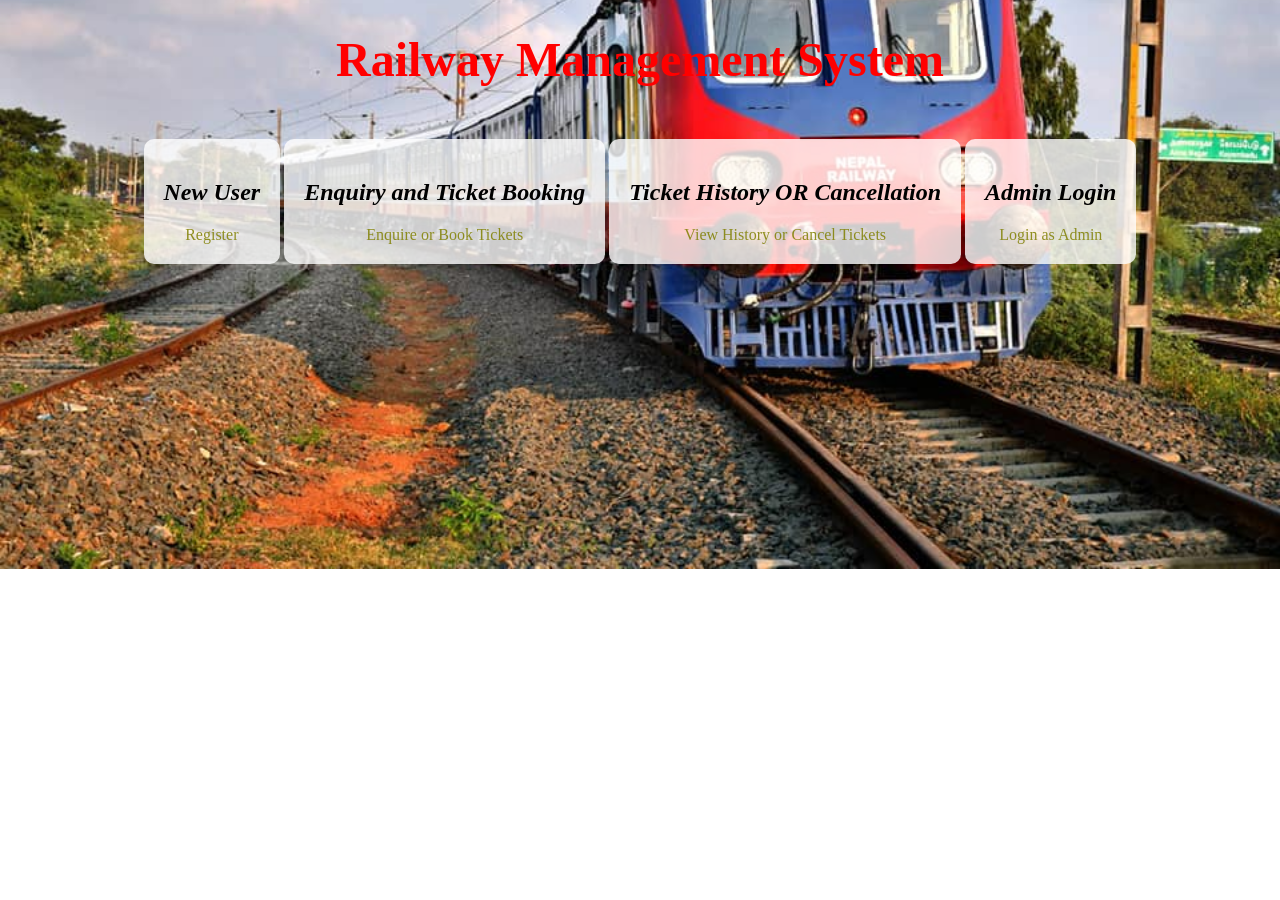
<file: index.htm>
<!DOCTYPE html>
<html lang="en">
<head>
  <meta charset="UTF-8">
  <meta name="viewport" content="width=device-width, initial-scale=1.0">
  <title>Railway Management System</title>
  <style>
    :root {
      --primary-color: hsla(60, 100%, 25%, 0.855);
      --secondary-color: red;
      --tertiary-color: blue;
      --background-image: url(Nepal_Railway.jpg);
    }

    body {
      background-image: var(--background-image);
      background-position: center;
      background-repeat: no-repeat;
      background-size: cover;
      height: 100%;
      display: flex;
      flex-direction: column;
      justify-content: center;
      align-items: center;
      margin: 0;
      padding: 0;
      box-sizing: border-box;
    }

    header {
      margin-bottom: 20px;
    }

    .box-container {
      text-align: center;
    }

    .box {
      padding: 20px;
      border-radius: 10px;
      background-color: rgba(255, 255, 255, 0.8);
      margin-bottom: 20px;
      transition: transform 0.3s ease;
      display: inline-block;
    }

    .box:hover {
      transform: scale(1.05);
    }

    a {
      color: var(--primary-color);
      text-decoration: none;
    }

    a:hover {
      color: var(--secondary-color);
    }

    a:active {
      color: var(--tertiary-color);
    }

    h1 {
      color: var(--secondary-color);
      text-align: center;
      font-size: 3rem;
      margin-bottom: 2rem;
    }

    h2 {
      font-style: italic;
      text-align: center;
    }
  </style>
</head>
<body>
  <header>
    <h1>Railway Management System</h1>
  </header>
  <nav class="box-container">
    <div class="box">
      <h2>New User</h2>
      <a href="http://localhost/railway/new_user_form.html">Register</a>
    </div>
    <div class="box">
      <h2>Enquiry and Ticket Booking</h2>
      <a href="http://localhost/railway/enquiry.php">Enquire or Book Tickets</a>
    </div>
    <div class="box">
      <h2>Ticket History OR Cancellation</h2>
      <a href="http://localhost/railway/user_login.htm">View History or Cancel Tickets</a>
    </div>
    <div class="box">
      <h2>Admin Login</h2>
      <a href="http://localhost/railway/admin_login.php">Login as Admin</a>
    </div>
  </nav>
  <footer>
  </footer>
</body>
</html>
</file>
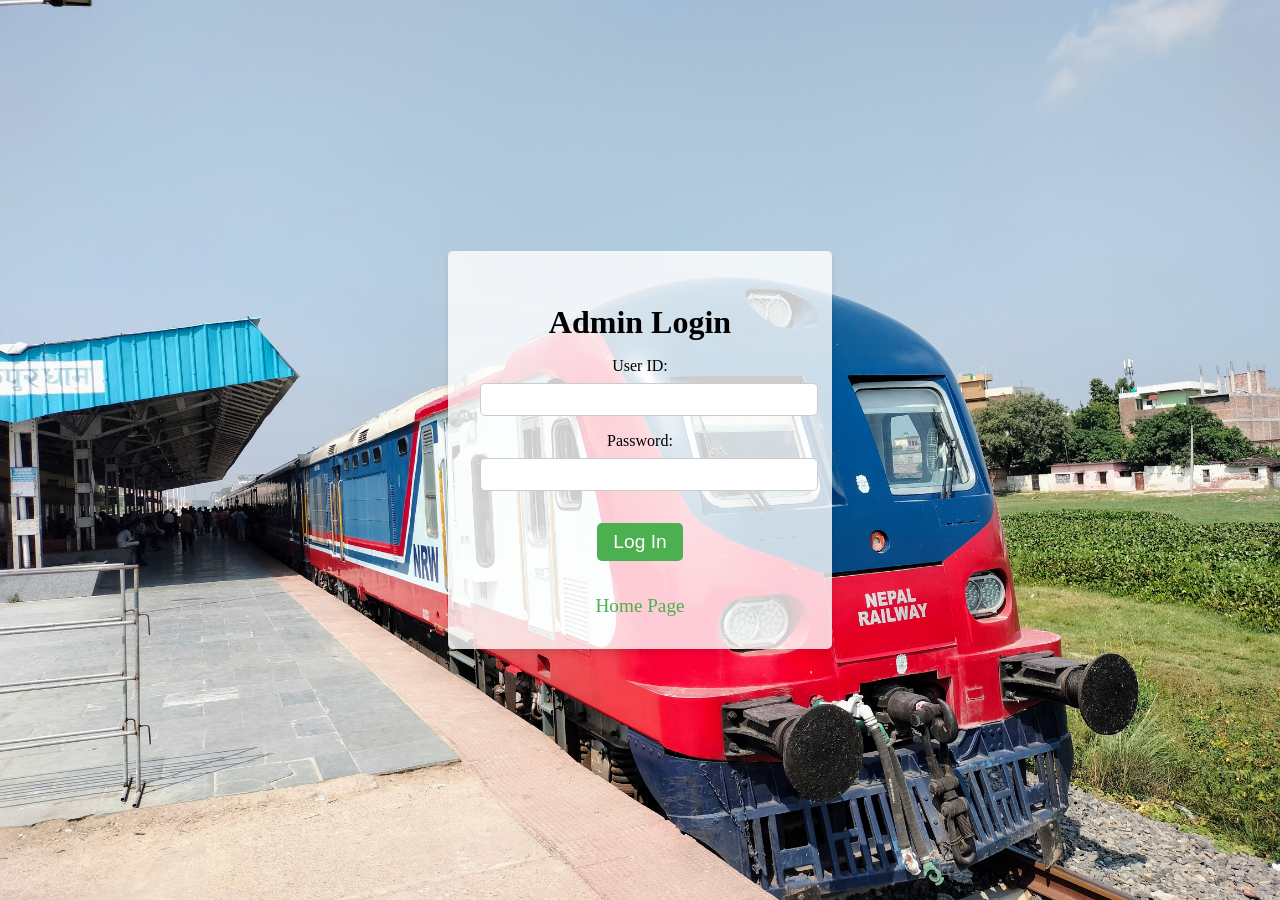
<file: admin_login.htm>
<!DOCTYPE html>
<html>
<head>
    <meta charset="UTF-8">
    <meta name="viewport" content="width=device-width, initial-scale=1.0">
    <title>Admin Login</title>
    <style>
        body {
            background-image: url(Admin_Train.jpg);
            background-position: center;
            background-repeat: no-repeat;
            background-size: cover;
            height: 100vh;
            margin: 0;
            display: flex;
            justify-content: center;
            align-items: center;
        }

        form {
            background-color: rgba(255, 255, 255, 0.8);
            border-radius: 5px;
            padding: 2rem;
            text-align: center;
            width: 20rem;
            box-shadow: 0 4px 6px rgba(0, 0, 0, 0.1);
        }

        input[type="submit"] {
            background-color: #4CAF50;
            border: none;
            color: white;
            padding: 0.5rem 1rem;
            text-align: center;
            text-decoration: none;
            display: inline-block;
            font-size: 1.2rem;
            margin: 1rem 0;
            cursor: pointer;
            border-radius: 5px;
            transition: background-color 0.3s ease;
        }

        input[type="submit"]:hover {
            background-color: white;
        }

        a {
            color: #4CAF50;
            text-decoration: none;
            font-size: 1.2rem;
            transition: color 0.3s ease;
        }

        a:hover {
            color: #45a049;
        }

        h1 {
            font-size: 2rem;
            margin-bottom: 1rem;
        }

        label {
            display: block;
            margin-bottom: 0.5rem;
        }

        input[type="text"],
        input[type="password"] {
            width: 100%;
            padding: 0.5rem;
            border-radius: 5px;
            border: 1px solid #ccc;
            margin-bottom: 1rem;
        }
    </style>
</head>
<body>
    <form action="admin_login.php" method="post">
        <h1>Admin Login</h1>
        <label for="uid">User ID:</label>
        <input type="text" name="uid" id="uid" required>
        <label for="password">Password:</label>
        <input type="password" name="password" id="password" required>
        <input type="submit" value="Log In">
        <br><br>
        <a href="index.htm">Home Page</a>
    </form>
</body>
</html>
</file>
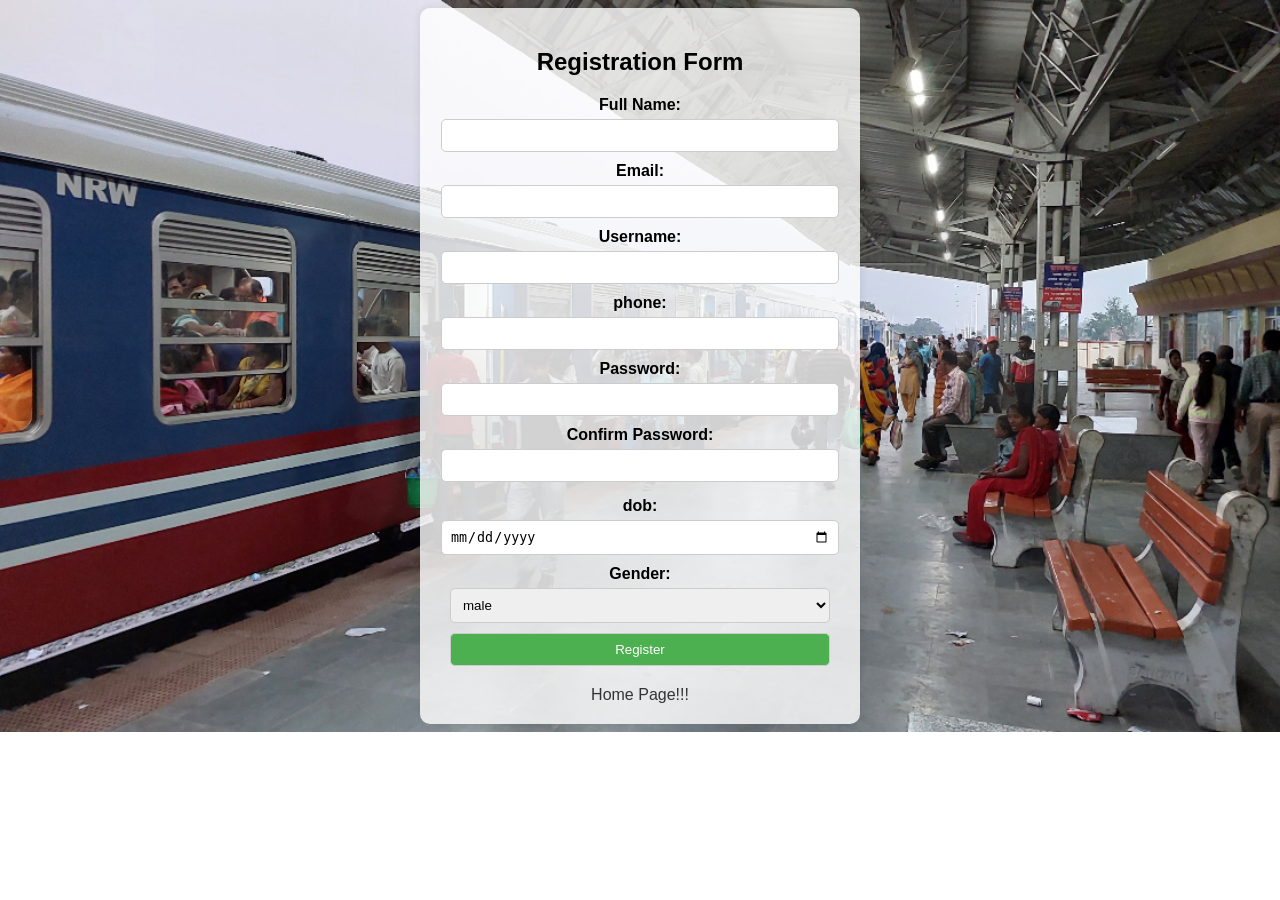
<file: new_user_form.html>
<!DOCTYPE html>
<html lang="en">
<head>
    <meta charset="UTF-8">
    <meta name="viewport" content="width=device-width, initial-scale=1.0">
    <title>Registration Form</title>
    <style>
        body {
            background-image: url(New_User.jpg);
            height: 100%;
            background-position: center;
            background-repeat: no-repeat;
            background-size: cover;
            font-family: Arial, sans-serif;
        }
        form {
            margin: 0 auto;
            width: 400px; /* Increased width */
            padding: 20px;
            background-color: rgba(255, 255, 255, 0.8);
            border-radius: 10px;
            box-shadow: 0 0 10px rgba(0, 0, 0, 0.1);
        }
        label {
            display: block;
            margin-bottom: 5px;
            font-weight: bold;
        }
        input, select {
            width: calc(100% - 20px); /* Adjusted width */
            margin-bottom: 10px;
            padding: 8px;
            border: 1px solid #ccc;
            border-radius: 5px;
        }
        input[type="submit"] {
            background-color: #4CAF50;
            color: white;
            cursor: pointer;
        }
        input[type="submit"]:hover {
            background-color: #45a049;
        }
        .error-message {
            color: red;
            margin-top: 5px;
        }
        a {
            display: block;
            text-align: center;
            margin-top: 10px;
            color: #333;
            text-decoration: none;
        }
    </style>
    <script>
        function validateForm() {
            var password = document.getElementById("password").value;
            var confirmPassword = document.getElementById("confirmpassword").value;
            if (password !== confirmPassword) {
                document.getElementById("confirmpasswordError").innerText = "Passwords do not match";
                return false;
            }
            return true;
        }
    </script>
</head>
<body>

<form action="new_user_form.php" method="post" onsubmit="return validateForm()">
    <div align="center">  <h2 style="text-align: center;">Registration Form</h2>
        <label for="fullname">Full Name:</label>
        <input type="text" id="fullname" name="fullname" required>

        <label for="email">Email:</label>
        <input type="email" id="email" name="email" required>

        <label for="username">Username:</label>
        <input type="text" id="username" name="username" required>

        <label for="phone">phone:</label>
        <input type="tel" id="phone" name="phone" required>

        <label for="password">Password:</label>
        <input type="password" id="password" name="password" required>

        <label for="confirmpassword">Confirm Password:</label>
        <input type="password" id="confirmpassword" name="confirmpassword" required>
        <div id="confirmpasswordError" class="error-message"></div>

        <label for="dob">dob:</label>
        <input type="date" id="dob" name="dob" required>

        <label for="gender">Gender:</label>
        <select id="gender" name="gender" required>
            <option value="male">male</option>
            <option value="female">female</option>
        </select>

        <input type="submit" value="Register">
        <a href="index.htm">Home Page!!!</a>
    </div>
</form>

</body>
</html>
</file>
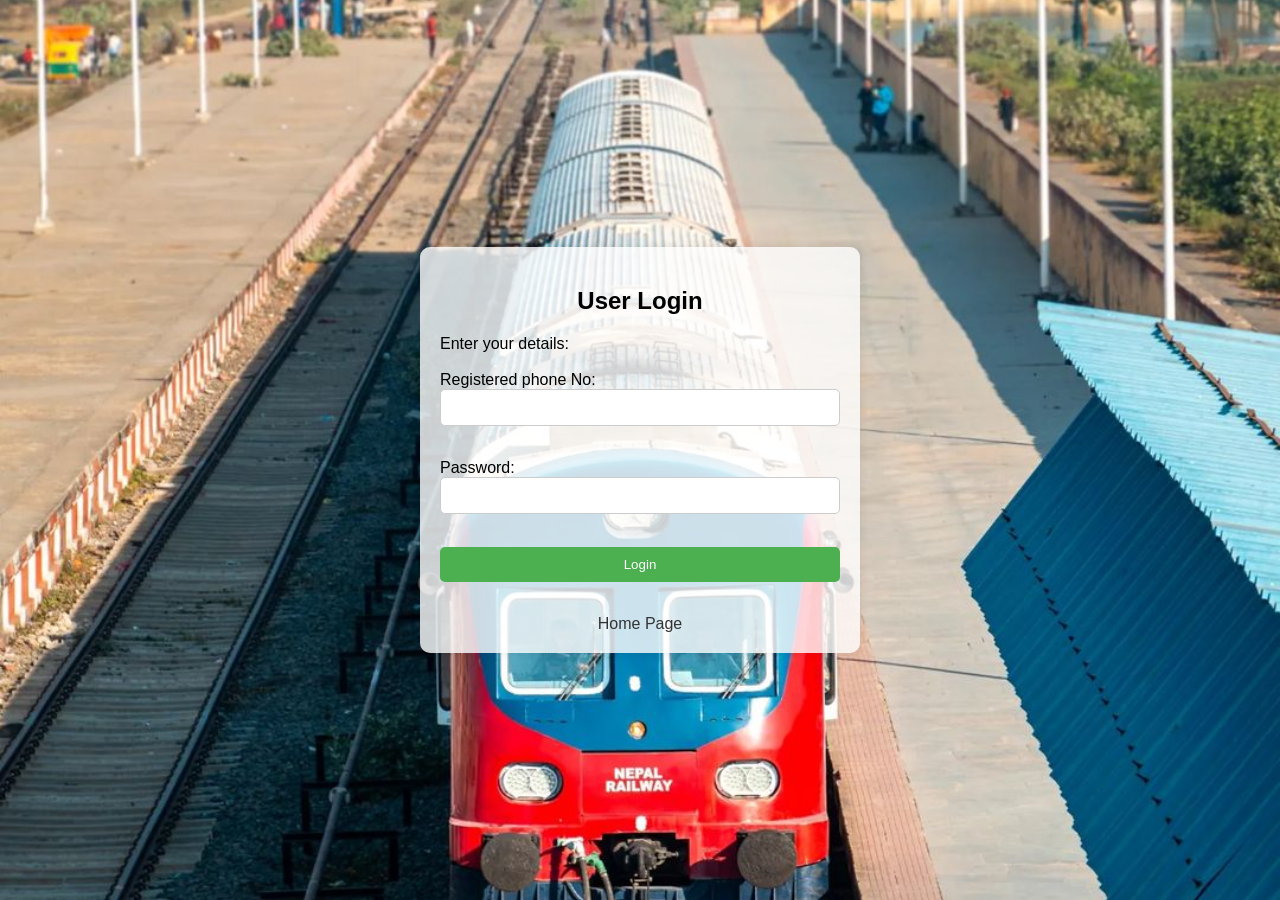
<file: user_login.htm>
<!DOCTYPE html>
<html lang="en">
<head>
    <meta charset="UTF-8">
    <meta name="viewport" content="width=device-width, initial-scale=1.0">
    <title>User Login</title>
    <style>
        body {
            background-image: url(railway4.webp);
            height: 100vh; /* Use the full height of the viewport */
            background-position: center;
            background-repeat: no-repeat;
            background-size: cover;
            margin: 0;
            padding: 0;
            font-family: Arial, sans-serif;
        }
        .container {
            display: flex;
            justify-content: center; /* Horizontally center content */
            align-items: center; /* Vertically center content */
            height: 100vh; /* Use the full height of the viewport */
        }
        .form-container {
            background-color: rgba(255, 255, 255, 0.8); /* Semi-transparent white background */
            padding: 20px;
            border-radius: 10px;
            box-shadow: 0 0 10px rgba(0, 0, 0, 0.1); /* Add shadow for depth */
            max-width: 400px; /* Set maximum width of the form */
            width: 90%; /* Adjust width */
        }
        input[type="text"], input[type="password"], input[type="submit"] {
            width: 100%;
            padding: 10px;
            margin-bottom: 15px;
            border: 1px solid #ccc;
            border-radius: 5px;
            box-sizing: border-box; /* Include padding and border in the element's total width */
        }
        input[type="submit"] {
            background-color: #4CAF50;
            color: white;
            border: none;
            cursor: pointer;
            transition: background-color 0.3s ease;
        }
        input[type="submit"]:hover {
            background-color: #45a049;
        }
        a {
            display: block;
            text-align: center;
            color: #333;
            text-decoration: none;
        }
    </style>
</head>
<body>

<div class="container">
    <form action="user_login.php" method="post" class="form-container">
        <h2 style="text-align: center;">User Login</h2>
        Enter your details:<br><br>
        <label for="phone">Registered phone No:</label>
        <input type="text" name="phone" id="phone" required><br><br>
        <label for="password">Password:</label>
        <input type="password" name="password" id="password" required><br><br>
        <input type="submit" value="Login">
        <br><br>
        <a href="index.htm">Home Page</a>
    </form>
</div>

</body>
</html>
</file>
